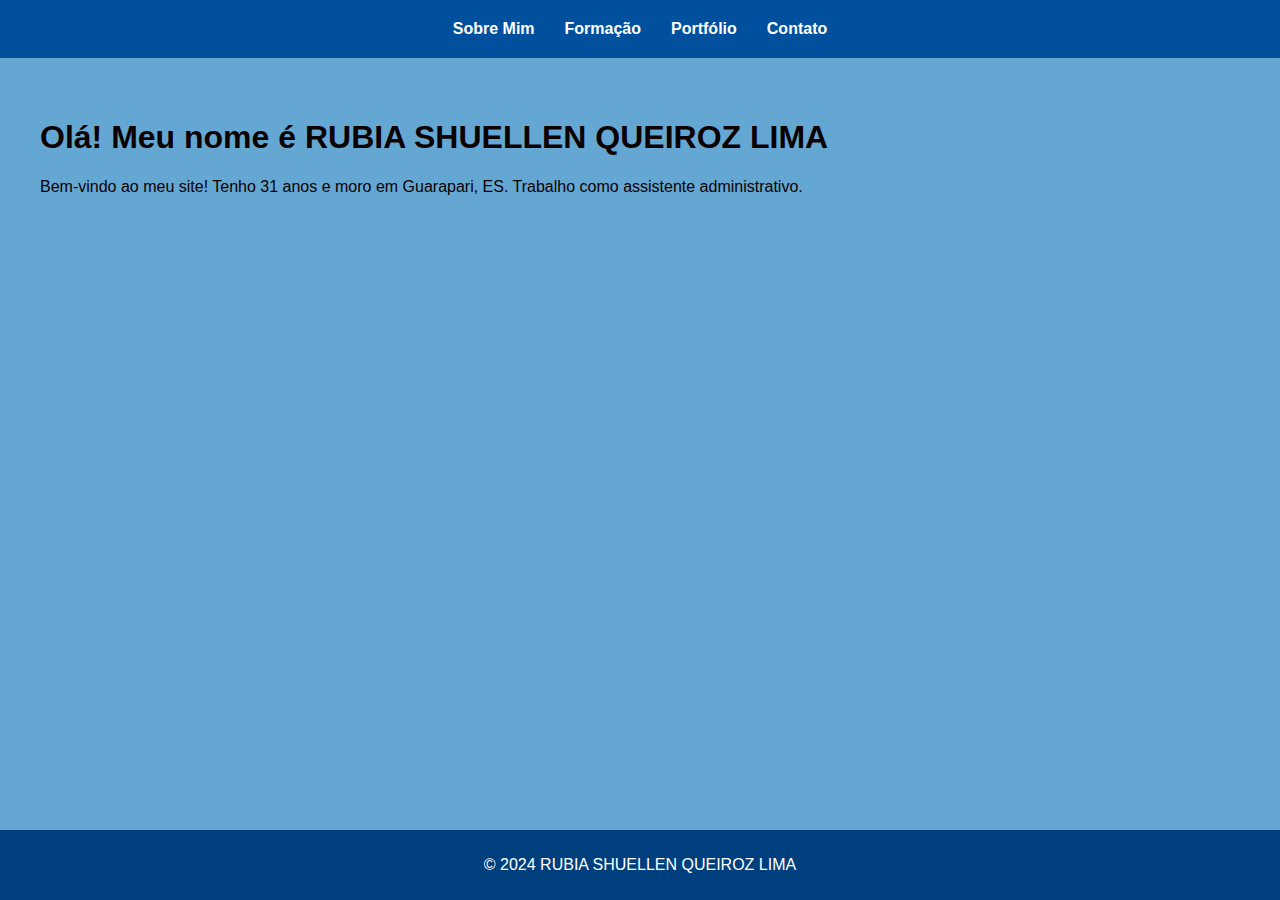
<file: index.html>
<!DOCTYPE html>
<html lang="pt-BR">
<head>
    <meta charset="UTF-8">
    <meta name="viewport" content="width=device-width, initial-scale=1.0">
    <title>Sobre Mim</title>
    <link rel="stylesheet" href="styles.css">
</head>
<body>
    <header>
        <nav>
            <ul class="menu">
                <li><a href="index.html">Sobre Mim</a></li>
                <li><a href="formacao.html">Formação</a></li>
                <li><a href="portfolio.html">Portfólio</a></li>
                <li><a href="contato.html">Contato</a></li>
            </ul>
        </nav>
    </header>
    <main>
        <section class="intro">
            <h1>Olá! Meu nome é RUBIA SHUELLEN QUEIROZ LIMA</h1>
            <p>Bem-vindo ao meu site! Tenho 31 anos e moro em Guarapari, ES. Trabalho como assistente administrativo.</p>
        </section>
    </main>
    <footer>
        <p>&copy; 2024 RUBIA SHUELLEN QUEIROZ LIMA</p>
    </footer>
</body>
</html>
</file>
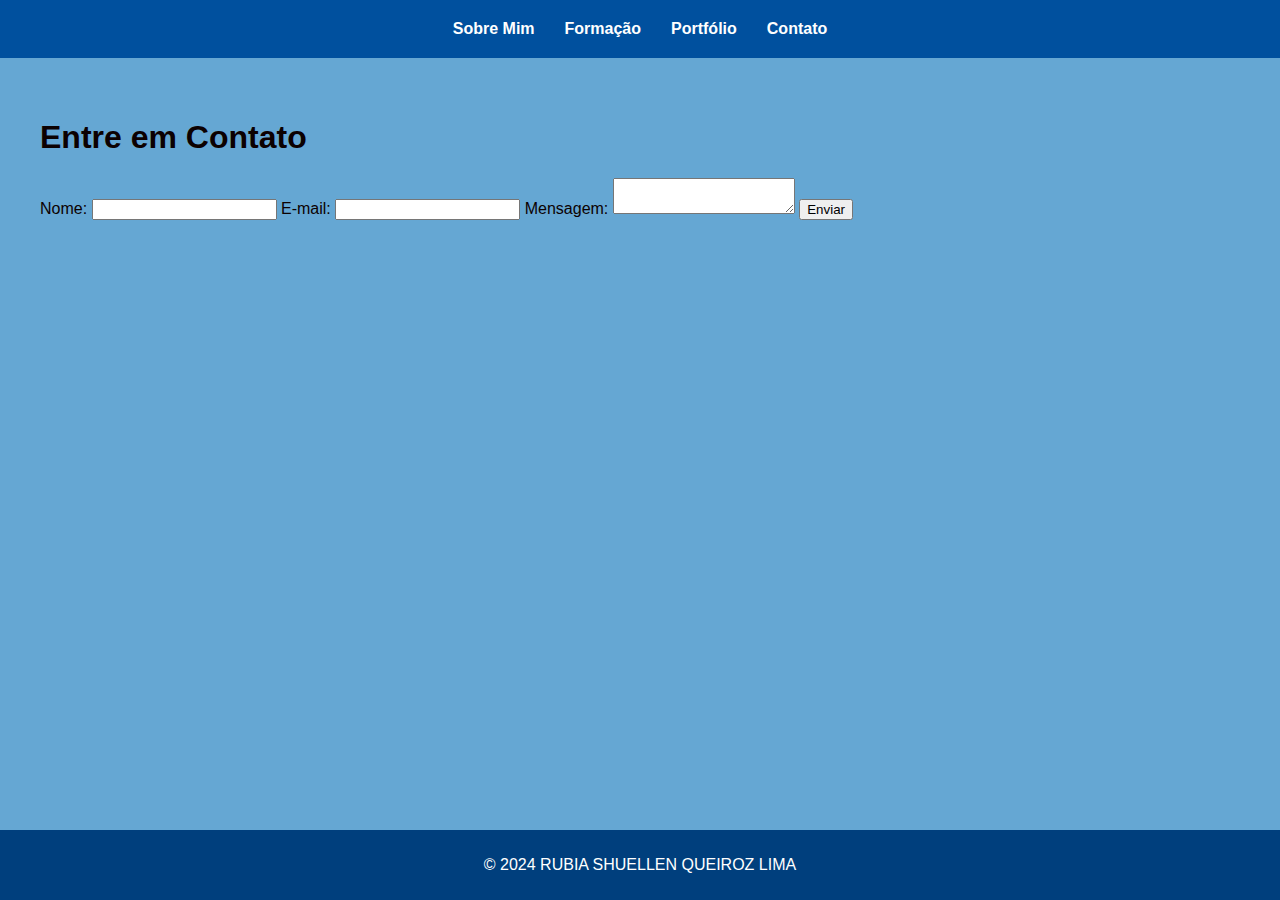
<file: contato.html>
<!DOCTYPE html>
<html lang="pt-BR">
<head>
    <meta charset="UTF-8">
    <meta name="viewport" content="width=device-width, initial-scale=1.0">
    <title>Contato</title>
    <link rel="stylesheet" href="styles.css">
</head>
<body>
    <header>
        <nav>
            <ul class="menu">
                <li><a href="index.html">Sobre Mim</a></li>
                <li><a href="formacao.html">Formação</a></li>
                <li><a href="portfolio.html">Portfólio</a></li>
                <li><a href="contato.html">Contato</a></li>
            </ul>
        </nav>
    </header>
    <main>
        <section class="contact-form">
            <h1>Entre em Contato</h1>
            <form action="#" method="post">
                <label for="nome">Nome:</label>
                <input type="text" id="nome" name="nome" required>
                <label for="email">E-mail:</label>
                <input type="email" id="email" name="email" required>
                <label for="mensagem">Mensagem:</label>
                <textarea id="mensagem" name="mensagem" required></textarea>
                <button type="submit">Enviar</button>
            </form>
        </section>
    </main>
    <footer>
        <p>&copy; 2024 RUBIA SHUELLEN QUEIROZ LIMA</p>
    </footer>
</body>
</html>
</file>
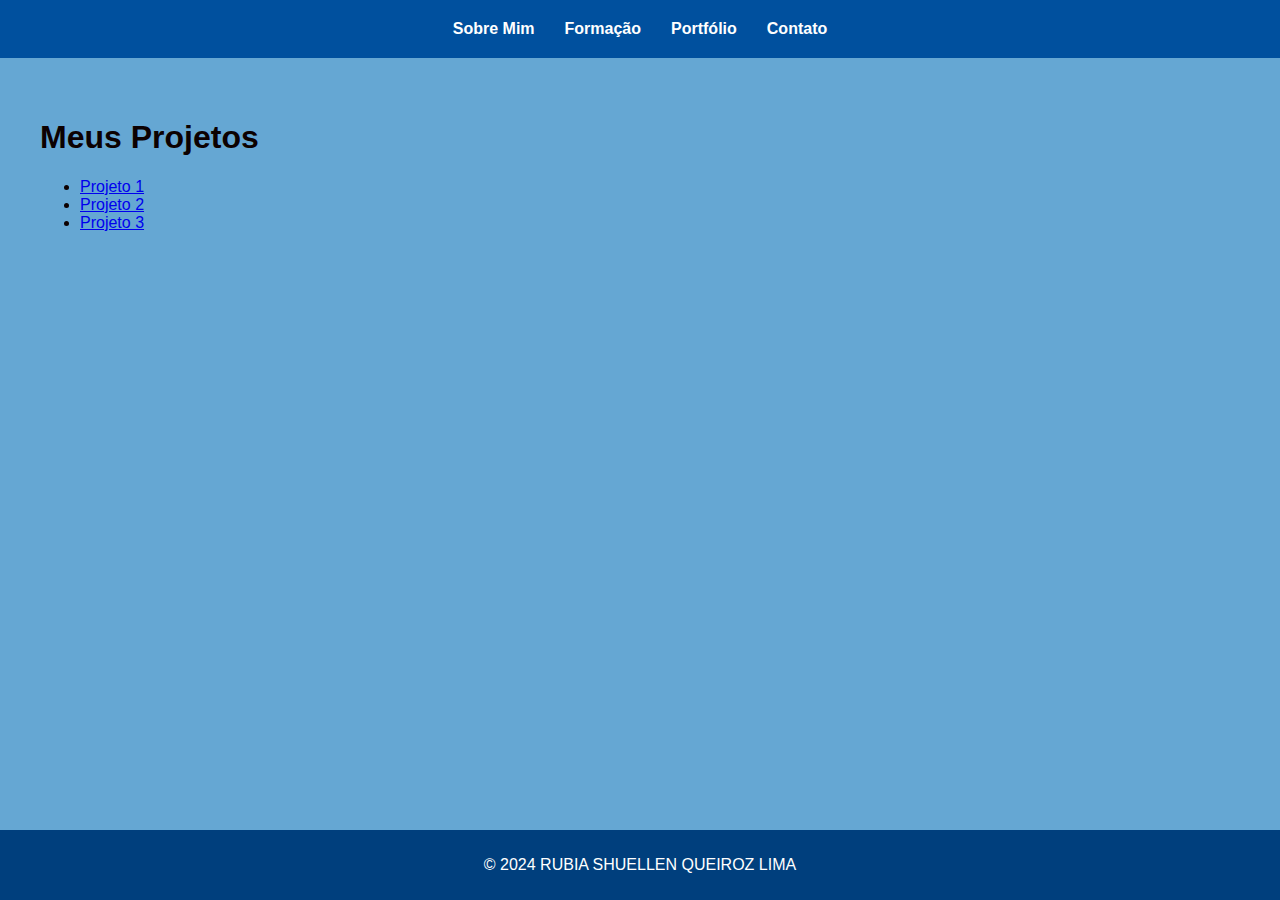
<file: portfolio.html>
<!DOCTYPE html>
<html lang="pt-BR">
<head>
    <meta charset="UTF-8">
    <meta name="viewport" content="width=device-width, initial-scale=1.0">
    <title>Portfólio</title>
    <link rel="stylesheet" href="styles.css">
</head>
<body>
    <header>
        <nav>
            <ul class="menu">
                <li><a href="index.html">Sobre Mim</a></li>
                <li><a href="formacao.html">Formação</a></li>
                <li><a href="portfolio.html">Portfólio</a></li>
                <li><a href="contato.html">Contato</a></li>
            </ul>
        </nav>
    </header>
    <main>
        <section class="portfolio">
            <h1>Meus Projetos</h1>
            <ul>
                <li><a href="https://github.com/usuario/projeto1" target="_blank">Projeto 1</a></li>
                <li><a href="https://github.com/usuario/projeto2" target="_blank">Projeto 2</a></li>
                <li><a href="https://github.com/usuario/projeto3" target="_blank">Projeto 3</a></li>
            </ul>
        </section>
    </main>
    <footer>
        <p>&copy; 2024 RUBIA SHUELLEN QUEIROZ LIMA</p>
    </footer>
</body>
</html>
</file>
<file: styles.css>
body {
    font-family: Arial, sans-serif;
    margin: 0;
    padding: 0;
    background-color: #65a7d3;
    color: #0c0101;
}

header {
    background-color: #00509e;
    color: #fff;
    padding: 20px 0;
    text-align: center;
}

.menu {
    list-style: none;
    padding: 0;
    margin: 0;
    display: flex;
    justify-content: center;
}

.menu li {
    margin: 0 15px;
}

.menu a {
    color: #fff;
    text-decoration: none;
    font-weight: bold;
}

main {
    padding: 40px;
    text-align: justify;
}

footer {
    background-color: #003f7d;
    color: #fff;
    text-align: center;
    padding: 10px 0;
    position: fixed;
    bottom: 0;
    width: 100%;
}
</file>
